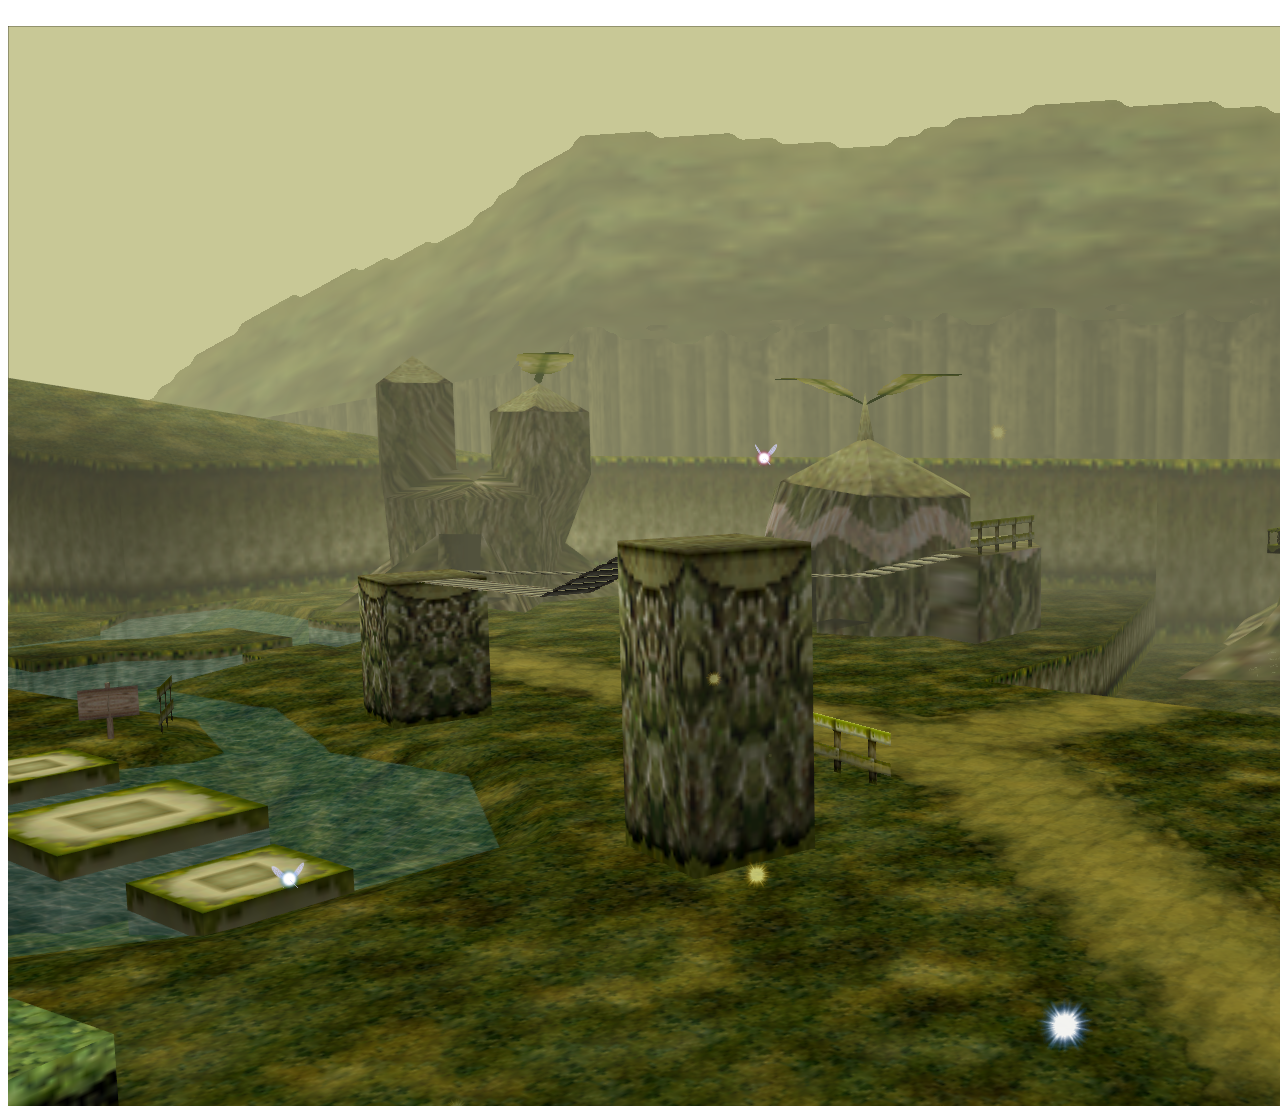
<file: photoeditor-master/index.html>
<!DOCTYPE html>
<html>
<head lang="en">
    <meta charset="UTF-8">
    <title></title>
</head>
<body>
<canvas></canvas>
<img src="img/graveyard.png"/>


<script src="browser.js"></script>
<script type="text/javascript" src="jquery.js"></script>
<script type="text/babel" src="module1.js"></script>
</body>
</html>
</file>
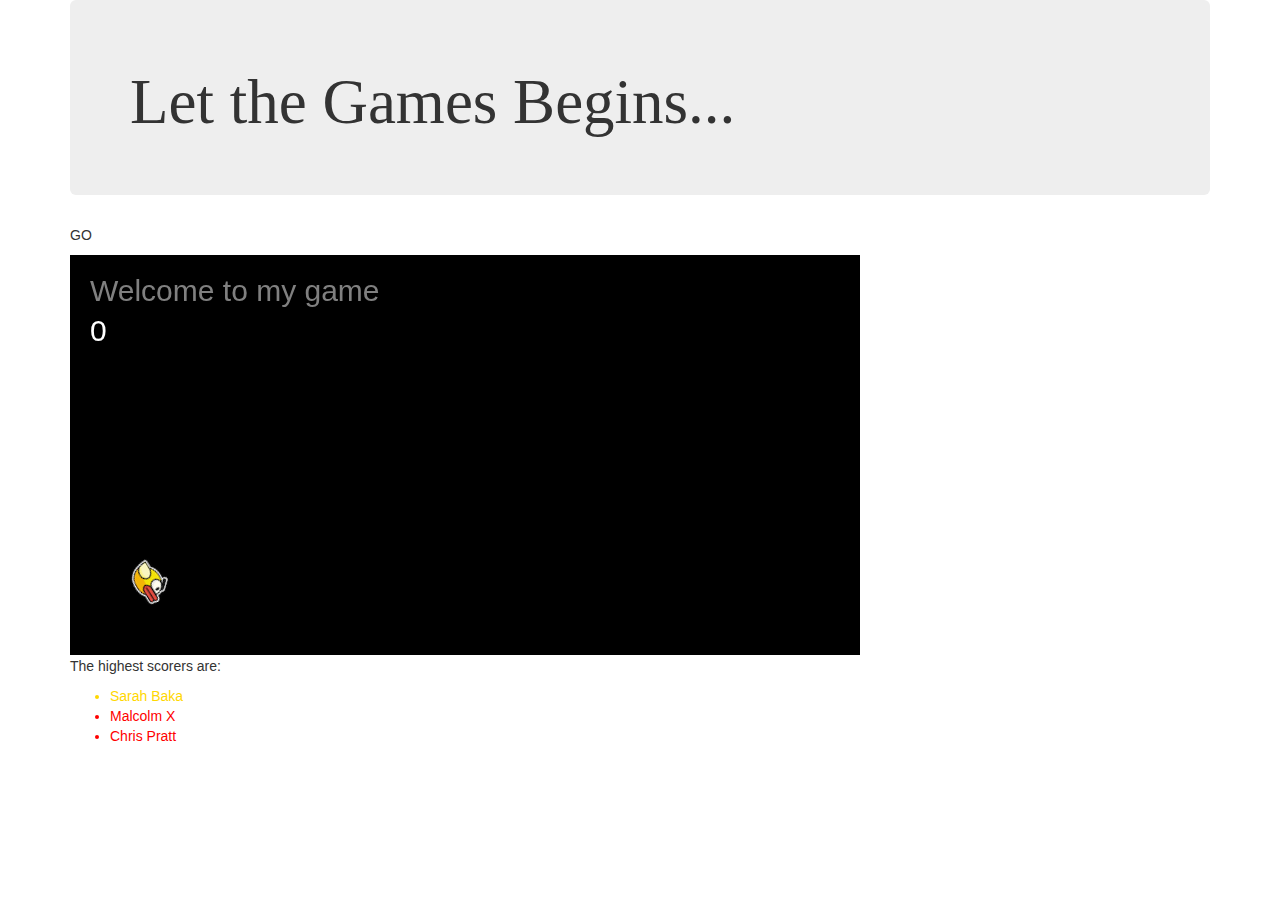
<file: webapp-flappy-master/pages/index.html>
<html>
  <body>
    <title>Ton is awesome   !</title>
  <link rel="stylesheet" href="../lib/bootstrap.css"/>
  <link rel="stylesheet" href="../assets/style.css"/>
  <script type="text/javascript" src="../lib/phaser.min.js"></script>
  <script type="text/javascript" src="../js/flappy.js"></script>


<div class="container">
  <div class= "jumbotron">
    <h1>Let the Games Begins...</h1>
  </div>
    <p> GO </p>
    <div id="game"> </div>
  <div>
  <div class="row">
    <div class="col-xs-8">
  </div>
    <div class="col-xs-8">
      <p>The highest scorers are:</p>
      <ul>
        <li class="gold">Sarah Baka</li>
                <li class="score">Malcolm X</li>
        <li class="score">Chris Pratt</li>
      </ul>
    </div>
  </div>
</div>
</div>










</body>
</html>
</file>
<file: webapp-flappy-master/assets/style.css>
h1 {
color: darkblue;
font-family: Palatino Linotype
}
.score {
  color: red
}
.gold {
  color: gold
}
</file>
